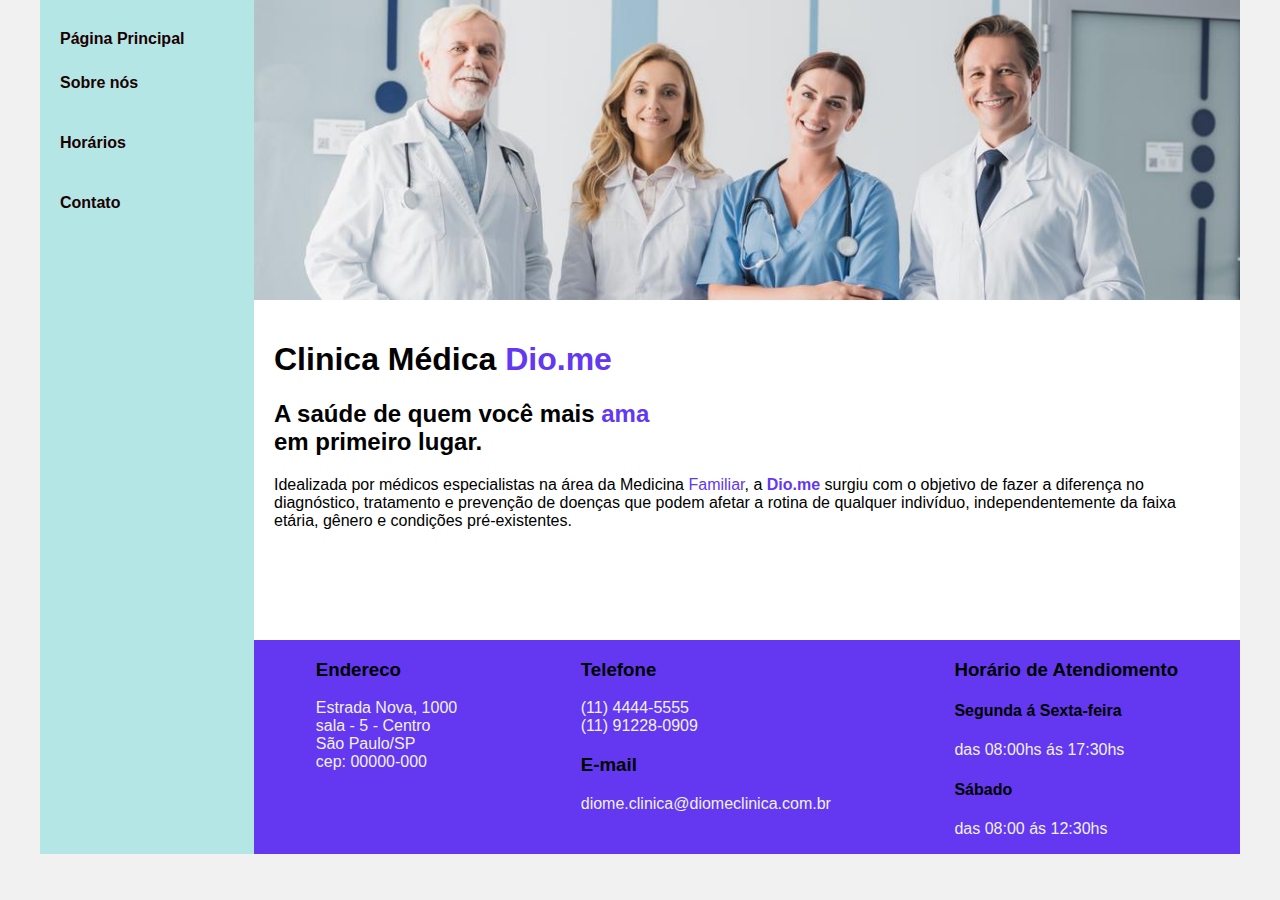
<file: trilha-html-modulo-2-main/index.html>
<!DOCTYPE html>
<html lang="pt-BR">
<head>
    <meta charset="UTF-8">
    <meta http-equiv="X-UA-Compatible" content="IE=edge">
    <meta name="viewport" content="width=device-width, initial-scale=1.0">
    <title>Página Principal</title>
    <link rel="stylesheet" href="base.css">
</head>
<body>
    <div class="wrapper">
        <div class="menu">
            <!-- Aqui vai o seu menu -->
            <ul>
                <li><a href="index.html">Página Principal</a></li>
                <li><a href="sobre.html">Sobre nós</a></li>
                <li><a href="horario.html">Horários</a></li>
                <li><a href="contato.html">Contato</a></li>
            </ul>
        </div>

        <div class="main">
            <div class="header">
                <img src="imgens/stock-photo-website-header-nurse-doctors-stethoscopes.jpg">
            </div>
    
            <div class="content">
                <h1>Clinica Médica <span>Dio.me</span></h1>
                <h2>
                    A saúde de quem você mais <strong>ama</strong><br>
                    em primeiro lugar.
                </h2>
                <p>
                    Idealizada por médicos especialistas na área da Medicina <span>Familiar</span>, a <strong>Dio.me</strong> surgiu com o objetivo de fazer a diferença no diagnóstico, tratamento e prevenção de doenças que podem afetar a rotina de qualquer indivíduo, independentemente da faixa etária, gênero e condições pré-existentes.
                </p>
            </div>
    
            <div class="footer">
                <div class="footer__container">
                    <h3>Endereco</h3>
                    <p>
                        Estrada Nova, 1000<br>
                        sala - 5 - Centro<br>
                        São Paulo/SP<br>
                        cep: 00000-000
                    <p>
                </div>
                <div class="footer__container">    
                    <h3>Telefone</h3>
                    <p>
                        (11) 4444-5555<br>
                        (11) 91228-0909<br>  
                    <p>
              
                    <h3>E-mail</h3>
                    <p>
                        diome.clinica@diomeclinica.com.br
                    </p>
                </div> 
                <div class="footer__container">
                    <h3>Horário de Atendiomento</h3>
                    <h4>Segunda á Sexta-feira</h4>
                    <p>
                        das 08:00hs ás 17:30hs
                    </p>
                    <h4>Sábado</h4>
                    <p>
                        das 08:00 ás 12:30hs
                    </p>
                </div>
                <!-- Aqui vai o seu rodapé -->
            </div>
        </div>
    </div>
</body>
</html>
</file>
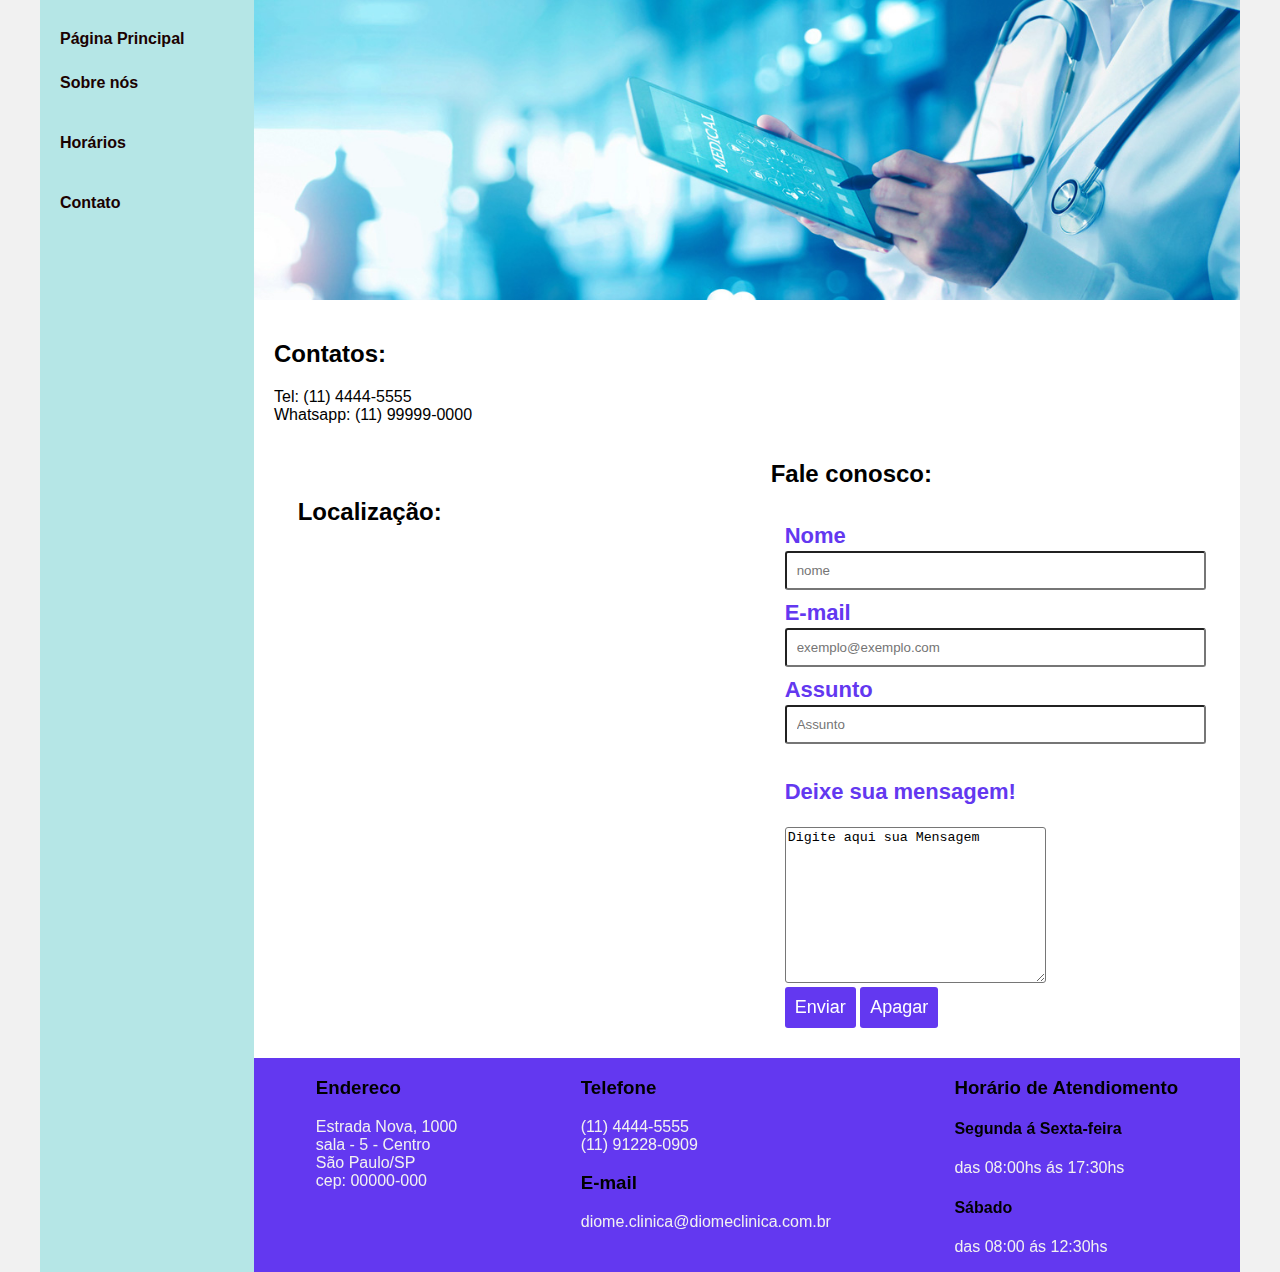
<file: trilha-html-modulo-2-main/contato.html>
<!DOCTYPE html>
<html lang="pt-BR">
<head>
    <meta charset="UTF-8">
    <meta http-equiv="X-UA-Compatible" content="IE=edge">
    <meta name="viewport" content="width=device-width, initial-scale=1.0">
    <title>Contato</title>
    <link rel="stylesheet" href="base.css">
</head>
<body>
    <div class="wrapper">
        <div class="menu">
            <!-- Aqui vai o seu menu -->
            <ul>
                <li><a href="index.html">Página Principal</a></li>
                <li><a href="sobre.html">Sobre nós</a></li>
                <li><a href="horario.html">Horários</a></li>
                <li><a href="contato.html">Contato</a></li>
            </ul>
        </div>

        <div class="main">
            <div class="header">
                <img src="imgens/header-especialidades-1180x430.jpg">
            </div>
    
            <div class="content">
                <h2>Contatos:</h2>
                <p>
                    Tel: (11) 4444-5555<br>
                    Whatsapp: (11) 99999-0000
                </p>
                <div class="local__form">
                    <div class="local">
                        <h2>Localização:</h2>
                        <iframe src="https://www.google.com/maps/embed?pb=!1m18!1m12!1m3!1d14630.85278199481!2d-46.649777780290854!3d-23.5428157645035!2m3!1f0!2f0!3f0!3m2!1i1024!2i768!4f13.1!3m3!1m2!1s0x94ce58560a6c5f29%3A0xeff177e6d6a04b7a!2sCentro%20Hist%C3%B3rico%20de%20S%C3%A3o%20Paulo%2C%20S%C3%A3o%20Paulo%20-%20SP!5e0!3m2!1spt-BR!2sbr!4v1681092386631!5m2!1spt-BR!2sbr" width="600" height="450" style="border:0;" allowfullscreen="" loading="lazy" referrerpolicy="no-referrer-when-downgrade"></iframe>
                    </div>

                    <div class="form">
                        <h2>Fale conosco:</h2>    
                        <fieldset>
                            <form action="">
                                <label for="name">Nome</label>
                                <input type="text" id="name" name="name" placeholder="nome">
                                <label for="email">E-mail</label>
                                <input type="email" id="email" name="email" placeholder="exemplo@exemplo.com">
                                <label for="assunto">Assunto</label>
                                <input type="text" id="assunto" name="assunto" placeholder="Assunto">

                                <p class="estilo__label">Deixe sua mensagem!</p>
                                <textarea name="" id="" cols="30" rows="10">Digite aqui sua Mensagem</textarea>

                                <div class="button">
                                    <button type="submit" value="Enviar">Enviar</button>
                                    <button type="reset" value="apagar">Apagar</button>
                                </div>
                            </form>
                        </fieldset>  
                    </div>      
                </div>





             
            </div>
    
            <div class="footer">
                <div class="footer__container">
                    <h3>Endereco</h3>
                    <p>
                        Estrada Nova, 1000<br>
                        sala - 5 - Centro<br>
                        São Paulo/SP<br>
                        cep: 00000-000
                    <p>
                </div>
                <div class="footer__container">    
                    <h3>Telefone</h3>
                    <p>
                        (11) 4444-5555<br>
                        (11) 91228-0909<br>  
                    <p>
              
                    <h3>E-mail</h3>
                    <p>
                        diome.clinica@diomeclinica.com.br
                    </p>
                </div> 
                <div class="footer__container">
                    <h3>Horário de Atendiomento</h3>
                    <h4>Segunda á Sexta-feira</h4>
                    <p>
                        das 08:00hs ás 17:30hs
                    </p>
                    <h4>Sábado</h4>
                    <p>
                        das 08:00 ás 12:30hs
                    </p>
                </div>
                <!-- Aqui vai o seu rodapé -->
            </div>
        </div>
    </div>
</body>
</html>
</file>
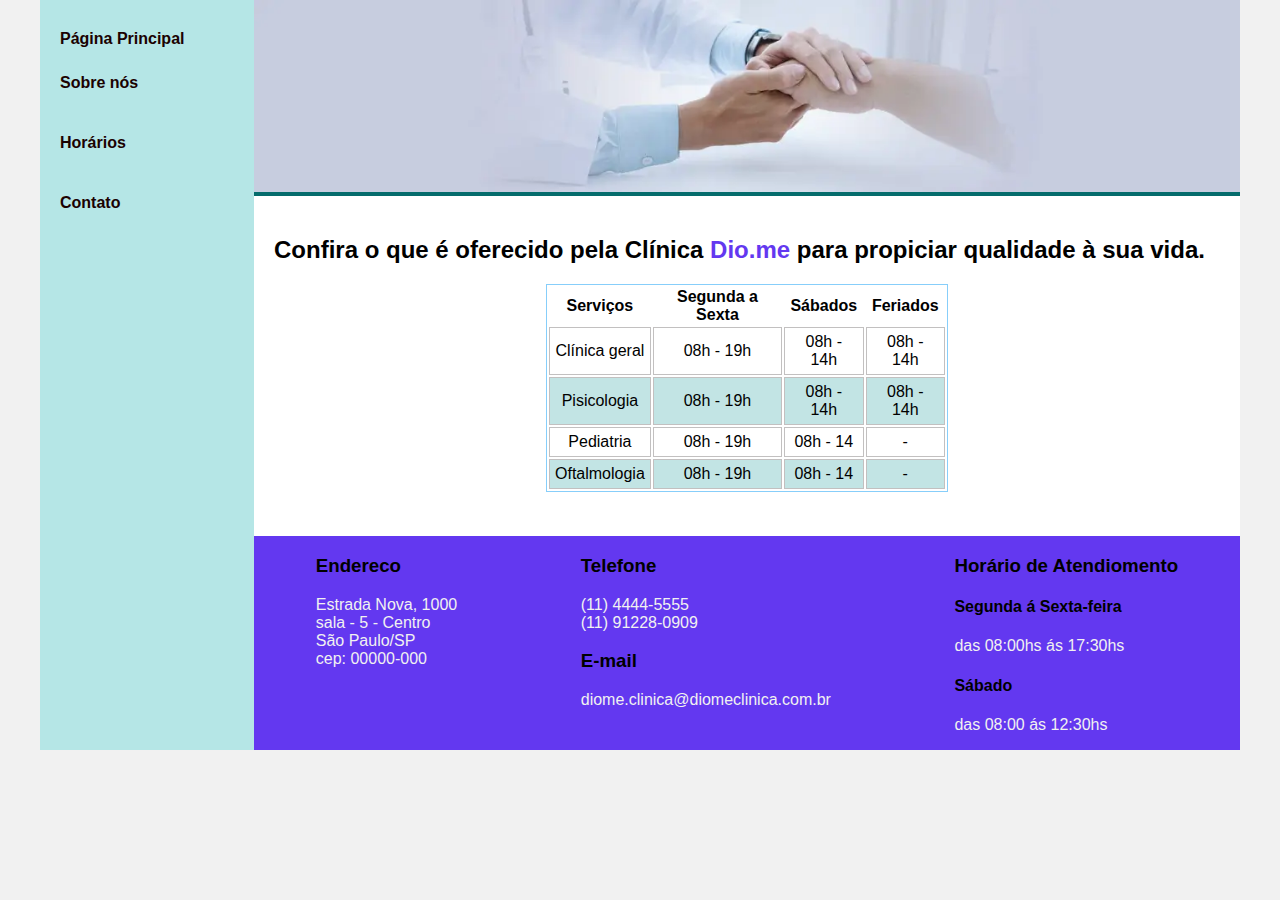
<file: trilha-html-modulo-2-main/horario.html>
<!DOCTYPE html>
<html lang="pt-BR">
<head>
    <meta charset="UTF-8">
    <meta http-equiv="X-UA-Compatible" content="IE=edge">
    <meta name="viewport" content="width=device-width, initial-scale=1.0">
    <title>horarios</title>
    <link rel="stylesheet" href="base.css">
</head>
<body>
    <div class="wrapper">
        <div class="menu">
            <!-- Aqui vai o seu menu -->
            <ul>
                <li><a href="index.html">Página Principal</a></li>
                <li><a href="sobre.html">Sobre nós</a></li>
                <li><a href="horario.html">Horários</a></li>
                <li><a href="contato.html">Contato</a></li>
            </ul>
        </div>

        <div class="main">
            <div class="header">
                <img src="imgens/header-especialidades.jpg.webp">
            </div>
    
            <div class="content">
                <h2>Confira o que é oferecido pela Clínica <span>Dio.me</span> para propiciar qualidade à sua vida.</h2>

                <div class="tabela__horarios">
                    <table>
                        <thead>
                            <tr>
                                <th>Serviços</th>
                                <th>Segunda a Sexta</th>
                                <th>Sábados</th>
                                <th>Feriados</th>
                            </tr>
                        </thead>
                        <tbody>
                            <tr>
                                <td>Clínica geral</td>
                                <td>08h - 19h</td>
                                <td>08h - 14h</td>
                                <td>08h - 14h</td>
                            </tr>
                            <tr>
                                <td>Pisicologia</td>
                                <td>08h - 19h</td>
                                <td>08h - 14h</td>
                                <td>08h - 14h</td>
                            </tr>
                            <tr>
                                <td>Pediatria</td>
                                <td>08h - 19h</td>
                                <td>08h - 14</td>
                                <td>-</td>
                            </tr>
                            <tr>
                                <td>Oftalmologia</td>
                                <td>08h - 19h</td>
                                <td>08h - 14</td>
                                <td>-</td>
                            </tr>
                        </tbody>
                    </table>
                </div>

            </div>
    
            <div class="footer">
                <div class="footer__container">
                    <h3>Endereco</h3>
                    <p>
                        Estrada Nova, 1000<br>
                        sala - 5 - Centro<br>
                        São Paulo/SP<br>
                        cep: 00000-000
                    <p>
                </div>
                <div class="footer__container">    
                    <h3>Telefone</h3>
                    <p>
                        (11) 4444-5555<br>
                        (11) 91228-0909<br>  
                    <p>
              
                    <h3>E-mail</h3>
                    <p>
                        diome.clinica@diomeclinica.com.br
                    </p>
                </div> 
                <div class="footer__container">
                    <h3>Horário de Atendiomento</h3>
                    <h4>Segunda á Sexta-feira</h4>
                    <p>
                        das 08:00hs ás 17:30hs
                    </p>
                    <h4>Sábado</h4>
                    <p>
                        das 08:00 ás 12:30hs
                    </p>
                </div>
                <!-- Aqui vai o seu rodapé -->
            </div>
        </div>
    </div>
</body>
</html>
</file>
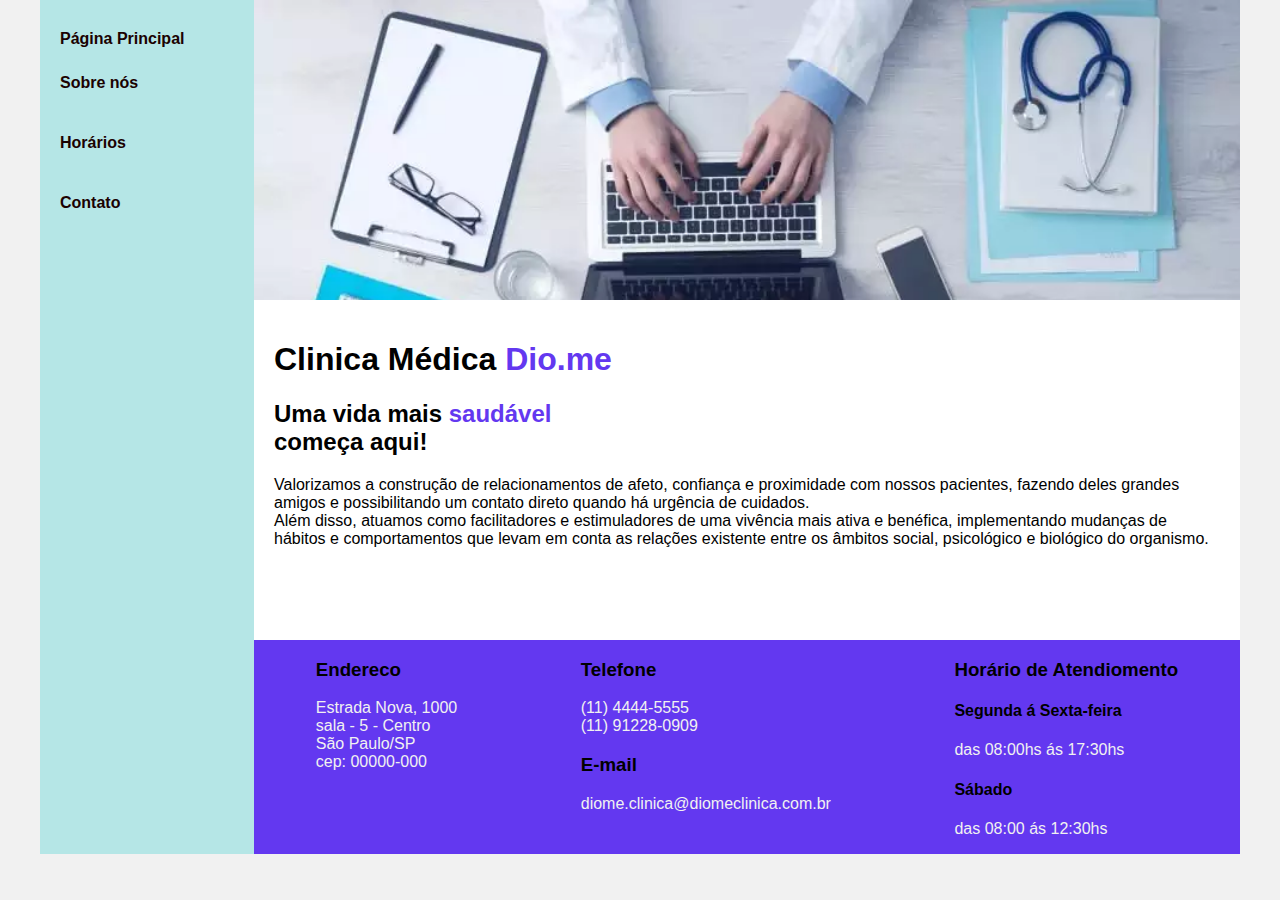
<file: trilha-html-modulo-2-main/sobre.html>
<!DOCTYPE html>
<html lang="pt-BR">
<head>
    <meta charset="UTF-8">
    <meta http-equiv="X-UA-Compatible" content="IE=edge">
    <meta name="viewport" content="width=device-width, initial-scale=1.0">
    <title>Sobre Nós</title>
    <link rel="stylesheet" href="base.css">
</head>
<body>
    <div class="wrapper">
        <div class="menu">
            <!-- Aqui vai o seu menu -->
            <ul>
                <li><a href="index.html">Página Principal</a></li>
                <li><a href="sobre.html">Sobre nós</a></li>
                <li><a href="horario.html">Horários</a></li>
                <li><a href="contato.html">Contato</a></li>
            </ul>
        </div>

        <div class="main">
            <div class="header">
                <img src="imgens/telemedicina_17_10_header-Cropped.webp">
            </div>
    
            <div class="content">
                <h1>Clinica Médica <span>Dio.me</span></h1>
                <h2>
                    Uma vida mais <strong>saudável</strong><br>
                    começa aqui!
                </h2>
                <p>
                    Valorizamos a construção de relacionamentos de afeto, confiança e proximidade com nossos pacientes, fazendo deles grandes amigos e possibilitando um contato direto quando há urgência de cuidados.<br>

                    Além disso, atuamos como facilitadores e estimuladores de uma vivência mais ativa e benéfica, implementando mudanças de hábitos e comportamentos que levam em conta as relações existente entre os âmbitos social, psicológico e biológico do organismo.
                </p>
            </div>
    
            <div class="footer">
                <div class="footer__container">
                    <h3>Endereco</h3>
                    <p>
                        Estrada Nova, 1000<br>
                        sala - 5 - Centro<br>
                        São Paulo/SP<br>
                        cep: 00000-000
                    <p>
                </div>
                <div class="footer__container">    
                    <h3>Telefone</h3>
                    <p>
                        (11) 4444-5555<br>
                        (11) 91228-0909<br>  
                    <p>
              
                    <h3>E-mail</h3>
                    <p>
                        diome.clinica@diomeclinica.com.br
                    </p>
                </div> 
                <div class="footer__container">
                    <h3>Horário de Atendiomento</h3>
                    <h4>Segunda á Sexta-feira</h4>
                    <p>
                        das 08:00hs ás 17:30hs
                    </p>
                    <h4>Sábado</h4>
                    <p>
                        das 08:00 ás 12:30hs
                    </p>
                </div>
                <!-- Aqui vai o seu rodapé -->
            </div>
        </div>
    </div>
</body>
</html>
</file>
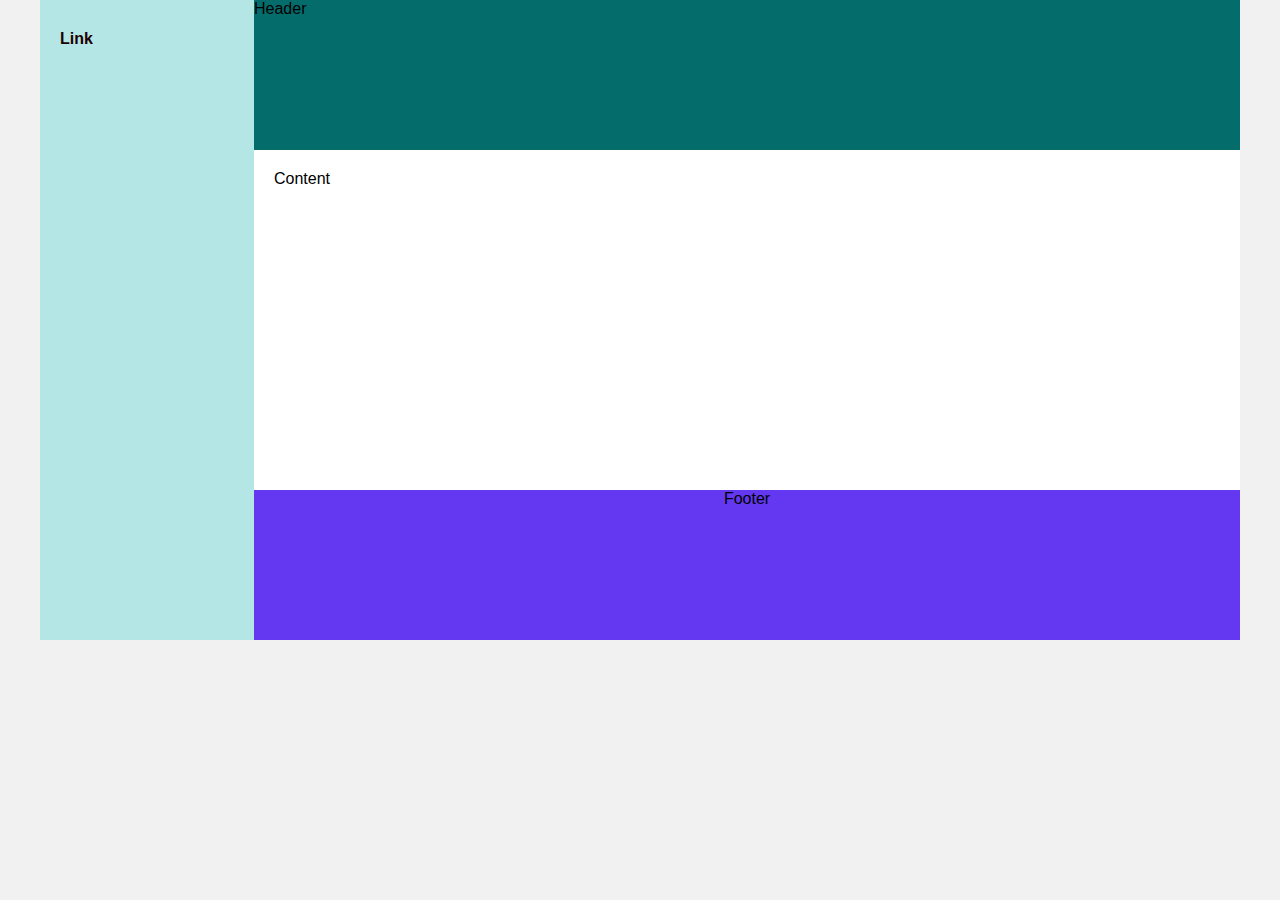
<file: trilha-html-modulo-2-main/template.html>
<!DOCTYPE html>
<html lang="en">
<head>
    <meta charset="UTF-8">
    <meta http-equiv="X-UA-Compatible" content="IE=edge">
    <meta name="viewport" content="width=device-width, initial-scale=1.0">
    <title>Template - Utilizar como modelo</title>
    <link rel="stylesheet" href="base.css">
</head>
<body>
    <div class="wrapper">
        <div class="menu">
            <!-- Aqui vai o seu menu -->
            <ul>
                <li><a href="#">Link</a></li>
            </ul>
        </div>

        <div class="main">
            <div class="header">
                Header
                <!-- Aqui vai o seu header -->
            </div>
    
            <div class="content">
                Content
                <!-- Aqui vai o seu conteúdo -->
            </div>
    
            <div class="footer">
                Footer
                <!-- Aqui vai o seu rodapé -->
            </div>
        </div>
    </div>
</body>
</html>
</file>
<file: trilha-html-modulo-2-main/base.css>
html, body {
    margin: 0;
    font-family: Arial, Helvetica, sans-serif;
}
body {
    background-color: #f1f1f1;
    display: flex;
    justify-content: center;
}

strong , span{
    color: rgb(99, 56, 240);
}

.wrapper {
    width: 1200px;
    display: flex;
    margin: 0 auto;
    background-color: aquamarine;
}
.main {
    display: flex;
    flex-flow: column;
    width: 85%;
}
.menu {
    width: 15%;
    background-color: rgb(181, 230, 230);
    padding: 10px 20px 0px;
}
.menu ul{
    padding: 20px 0 0 0;
    margin: 0;
}
.menu li{
    list-style: none;
    margin-bottom: 10px;
    
}
.menu a{
    list-style: none;
    text-decoration: none;
    color: #1b0101;
    font-weight: bold;
    line-height: 50px;
}

li:first-child a{
    line-height: 5px;
}

.menu a:hover{
    color: rgb(48, 97, 230);
    font-size: 18px;
    
}
.header {
    background-color: rgb(5, 108, 108);
    min-height: 150px;
    max-height: 300px;
}

.header img{
    width: 100%;
}
.content {
    background-color: white;
    min-height: 300px;
    padding: 20px;
}
.footer {
    background-color: rgb(99, 56, 240);
    min-height: 150px;
    display: flex;
    justify-content: space-around;
    align-items: safe;
}
.footer h3 p h4{
    display: flex;
    flex-direction: column;
}
.footer p{
    color: #f1f1f1;
}
.tabela__horarios{
    border: solid 1px lightskyblue;
    width: 400px;
    margin: 0 auto;
}
table{
    margin: 0 auto;
}
table thead{
    border: solid 1px black;
    padding: 20px;
    font: bold;
}
.tabela__horarios tr td{
    border: solid 1px rgb(194, 192, 192);
    padding: 5px;
    text-align: center;
}
.tabela__horarios tr:nth-child(even){
    background-color: rgb(194, 228, 228);
}

.local__form{
    display: flex;
    align-items: center;
    justify-content: space-around;
}

.local{
   width: 45%;
}

.local iframe{
    width: 100%;
}

.form{
    width: 45%;
    display: flex;
    flex-direction: column;
}

fieldset{
    border: none;
}

.form label{
    display: flex;
    font-weight: bold;
    margin-top: 10px;
    color: rgb(99, 56, 240);
    font-size: 22px;
}

.form input {
    padding: 10px;
    border-radius: 3px;
    margin-top: 2px;
    width: 100%;
}

.estilo__label{
    display: flex;
    font-weight: bold;
    margin-top: 35px;
    color: rgb(99, 56, 240);
    font-size: 22px;
}

textarea{
    border-radius: 3px;
}

button{
    background-color: rgb(99, 56, 240);
    padding: 10px;
    border-radius: 3px;
    color: white;
    font-size: 18px;
    border: none;
}

button:hover{
    background-color: rgb(113, 81, 216);
    transition: linear 0.5s;
    cursor: pointer;
}
</file>
